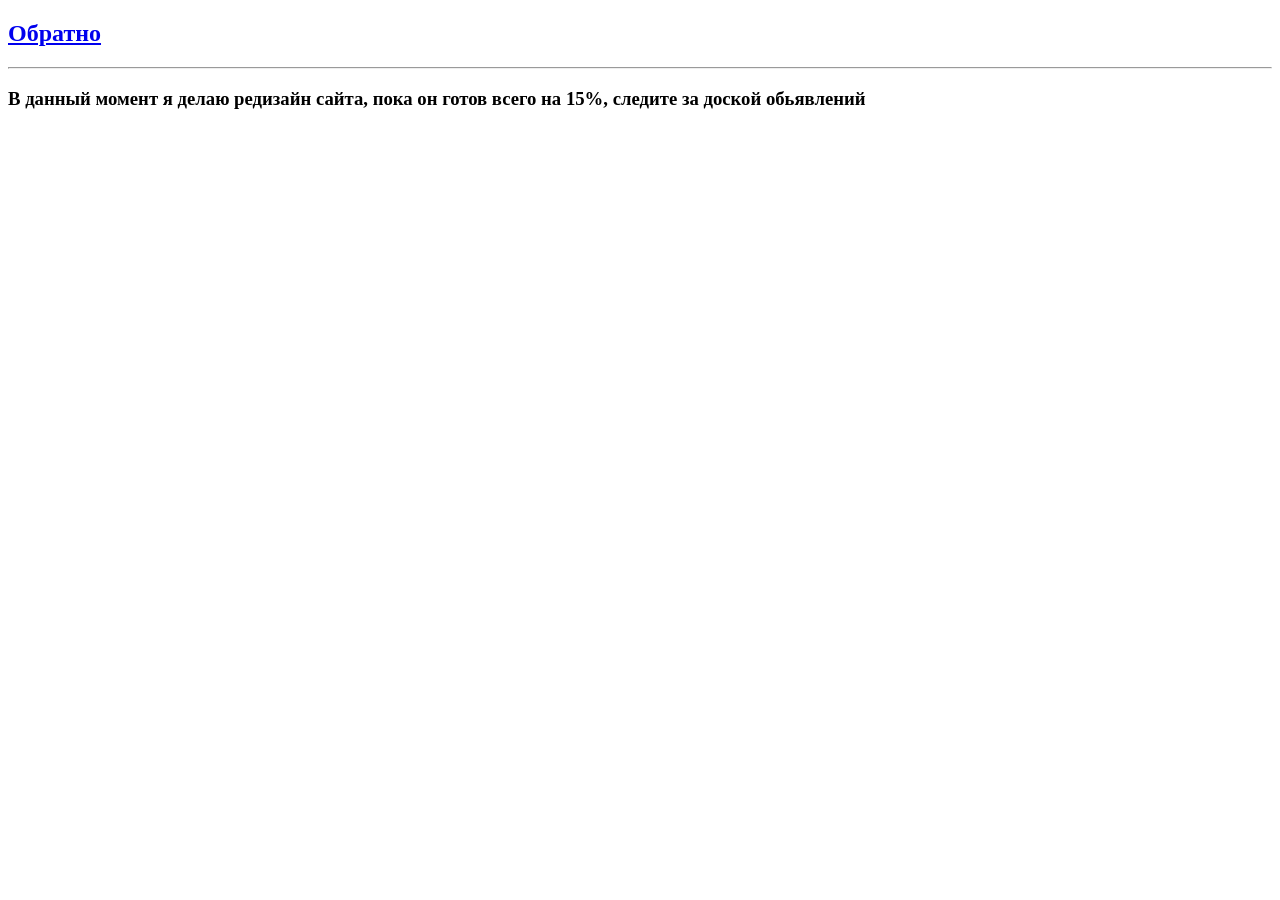
<file: other/answer.html>
<!DOCTYPE html>
<html lang="ru">
  <head>
    <meta charset="utf-8">
    <title>Веб сайты для моего творчевства</title>
  </head>
  <body>
    <h2> <a href="/index.html">Обратно</a></h2>
    <hr>
    <h3>
    В данный момент я делаю редизайн сайта, пока он готов всего на 15%, следите за доской обьявлений
    <a href=""></a>
    </h3>
  </body>
</html>
</file>
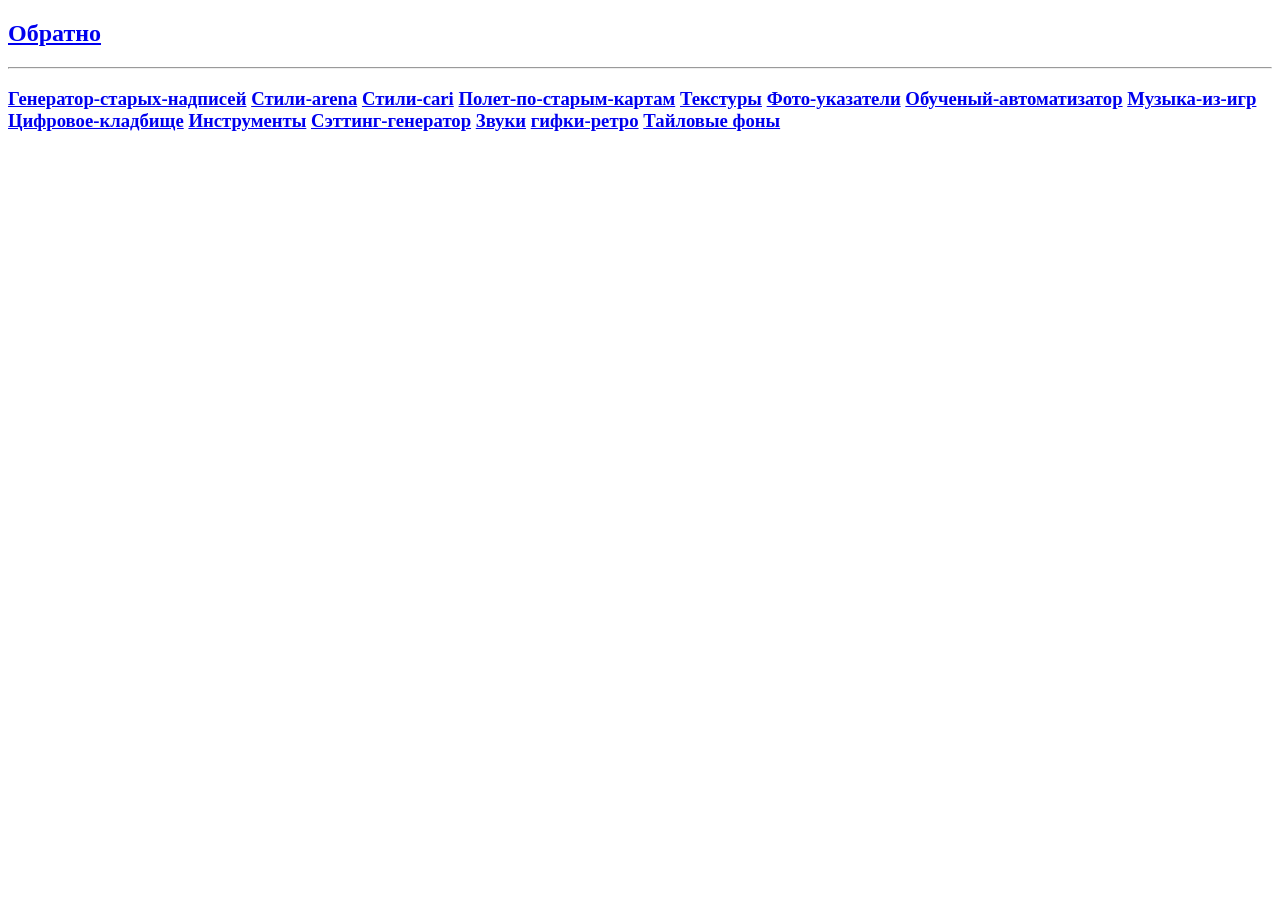
<file: other/trash/sites.html>
<!DOCTYPE html>
<html lang="ru">
  <head>
    <meta charset="utf-8">
    <title>Веб сайты для моего творчевства</title>
  </head>
  <body>
    <h2> <a href="/index.html">Обратно</a></h2>
    <hr>
    <h3>
    <a href="https://textanim.com/gallery.php">Генератор-старых-надписей</a>
    <a href="https://www.are.na/">Стили-arena</a>
    <a href="https://cari.institute/">Стили-cari</a>
    <a href="https://noclip.website/">Полет-по-старым-картам</a>
    <a href="https://textures.neocities.org/">Текстуры</a>
    <a href="https://pointerpointer.com/">Фото-указатели</a>
    <a href="https://goblin.tools/">Обученый-автоматизатор</a>
    <a href="https://downloads.khinsider.com/">Музыка-из-игр</a>
    <a href="https://rip.so/">Цифровое-кладбище</a>
    <a href="https://footrue.com/">Инструменты</a>
    <a href="https://www.springhole.net/index.html">Сэттинг-генератор</a>
    <a href="https://instantsfun.es/">Звуки</a>
    <a href="https://www.glitter-graphics.com/">гифки-ретро</a>
    <a href="https://www.background-tiles.com/index.php">Тайловые фоны</a>
    <a href=""></a>
    </h3>
  </body>
</html>
</file>
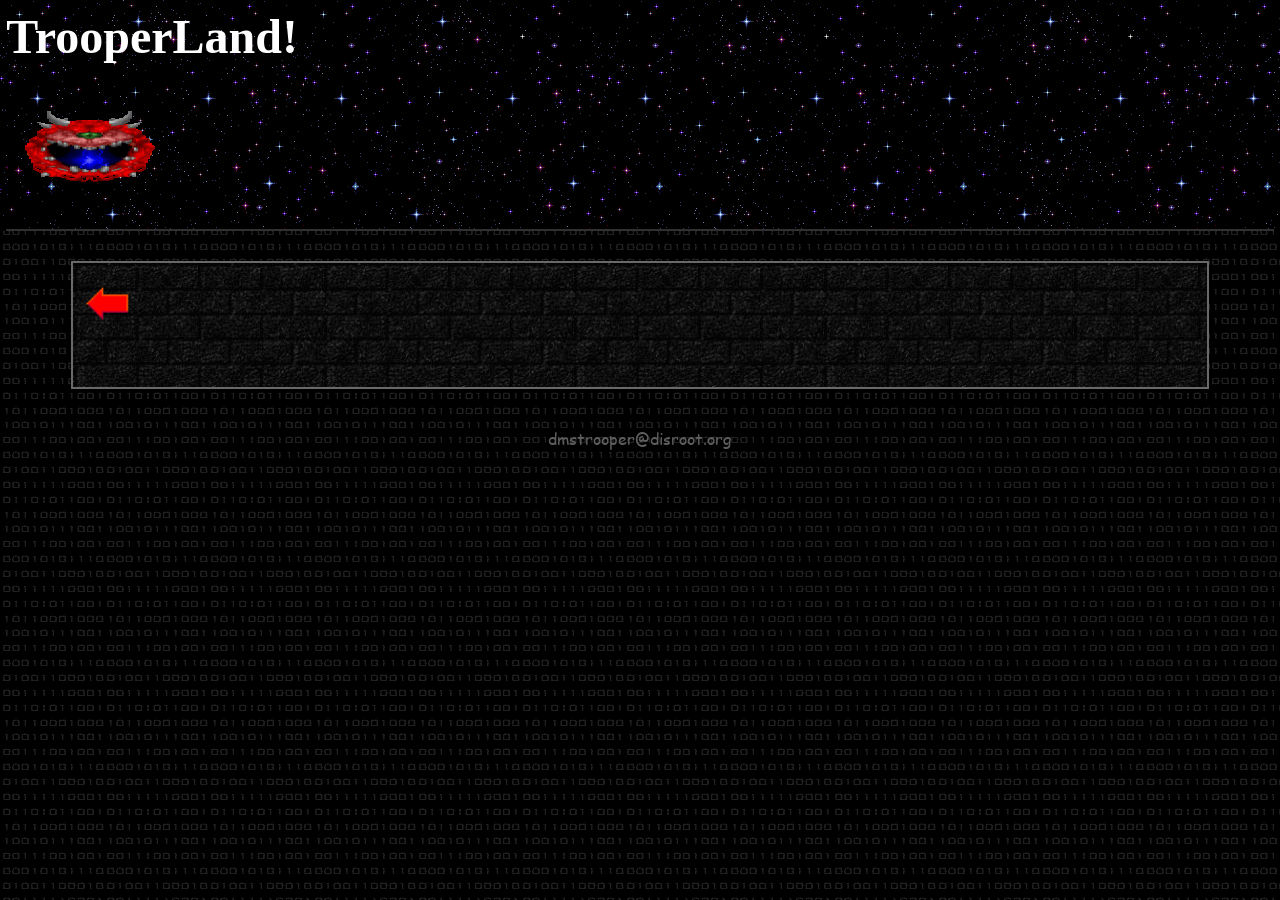
<file: other/trash/template.html>
<!DOCTYPE html>
<html lang="ru">
  <head>
    <meta charset="utf-8">
    <title>Шаблон</title>
    <link rel="stylesheet" href="/style.css">
  </head>
  <body>
    <div class="bar">
    <font size="5"><h1><a href="/index.html" style="color: #ffffff; text-decoration: none; font-family: Cacao Extravagant;"> TrooperLand!</a></h1></font>
    <img src="/assets/bouncycacodemon.gif" alt="Cacodemon"> 
    <hr>
    </div>
    <div class="block">
    <p> <a href="/index.html"><img src="/assets/arrowleft.gif" height="35" alt="&lt; Back"> </a></p>
    <p>
       <br>
    </p>
    </div>
    <div class="email">
      <p align="center">dmstrooper@disroot.org </p>
    </div>
  </body>
</html>
</file>
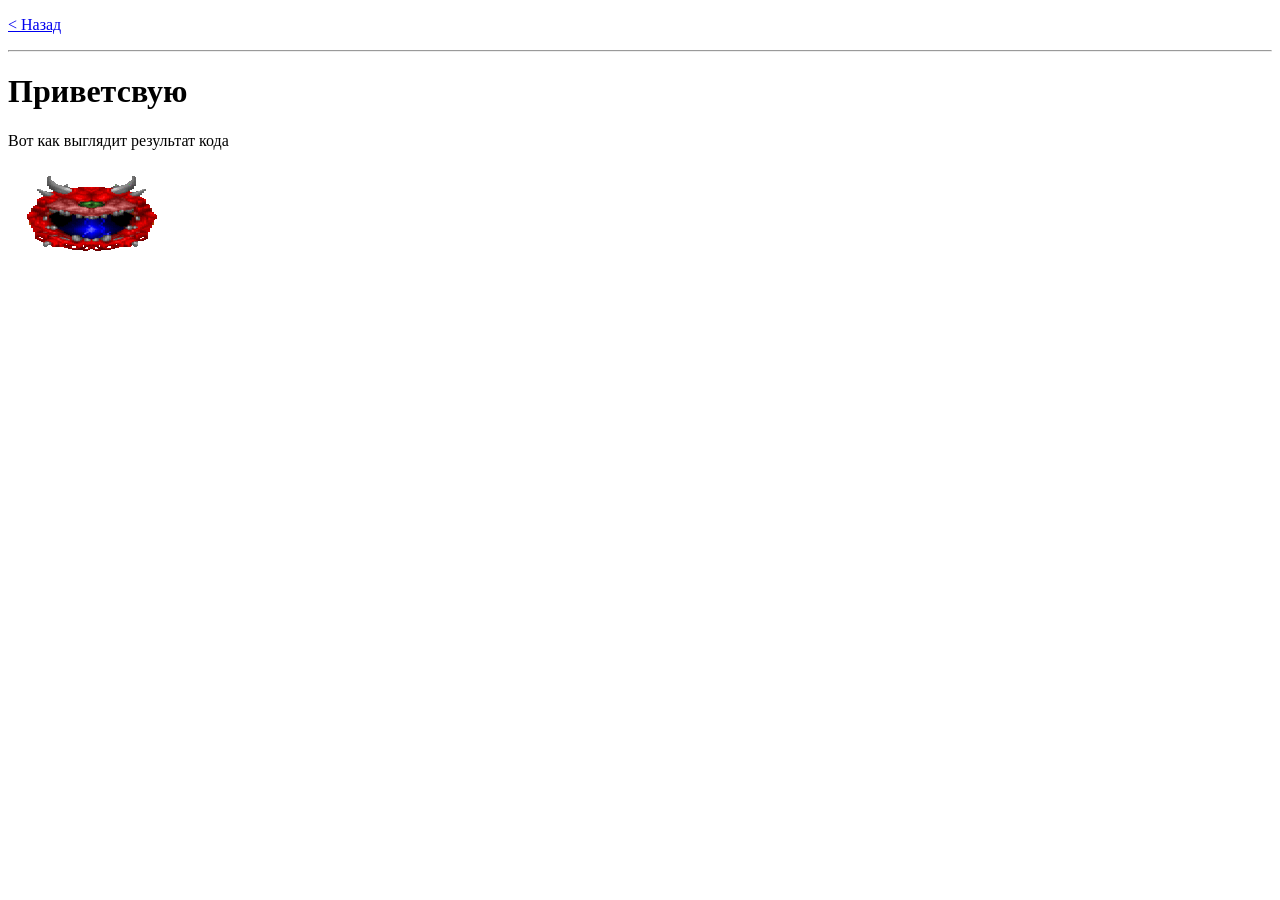
<file: blog/posts/2026/sub/0916-1.html>
<!DOCTYPE html>
<html lang="ru">
  <head>
    <meta charset="utf-8">
    <title>Результат</title>
  </head>
  <body>
    <p> <a href="/blog/posts/2026/0916-1.xml">&lt; Назад</a></p>
    <hr>
    <h1>Приветсвую</h1>
    <p>Вот как выглядит результат кода</p>
    <img src="/assets/bouncycacodemon.gif" alt="Cacodemon">
  </body>
</html>
</file>
<file: style.css>
@font-face {
    font-family: 'cacao-extravagant';
    src: url('/font/Cacao Extravagant.ttf');
    font-weight: bold;
    font-style: normal;
}

@font-face {
    font-family: 'open-sans';
    src: url('/font/OpenSans-Regular.ttf');
    font-weight: normal;
    font-style: normal;
}

@font-face {
    font-family: 'comic-sans';
    src: url('/font/ComicSans.ttf');
    font-weight: normal;
    font-style: normal;
}

body {
    background-image: url('/assets/background/num.gif');
    background-repeat: repeat;
    background-position: top left;
    background-color: #161616;
    color: #ffffff;
    font-family: comic-sans;

}

hr {
  border: none;
  border-top: 2px solid #303030;
}

.block {
    background-image: url('/assets/background/brick1dark.jpg');
    background-repeat: repeat;
    background-position: top left;
    background-color: #161616;
    margin: 3% 5%;
    padding: 0.5% 0.5%;
    border: 2px solid #696969;
}

a {
    color: #ff0000;
    text-decoration: none;
    border: none;
}

a:visited {
    color: #ff4646;
    text-decoration: none;
    border: none;
}

.bar {
    background-image: url('/assets/background/stars3.gif');
    background-repeat: repeat;
    background-position: top left;
    background-color: #030303;
    margin: -8px;
    margin-top: -32px;
    padding: 0% 0.5%;
}

.email {
    position: relative;
    padding-bottom: 1%;
    color: #5e5e5e;
}
</file>
